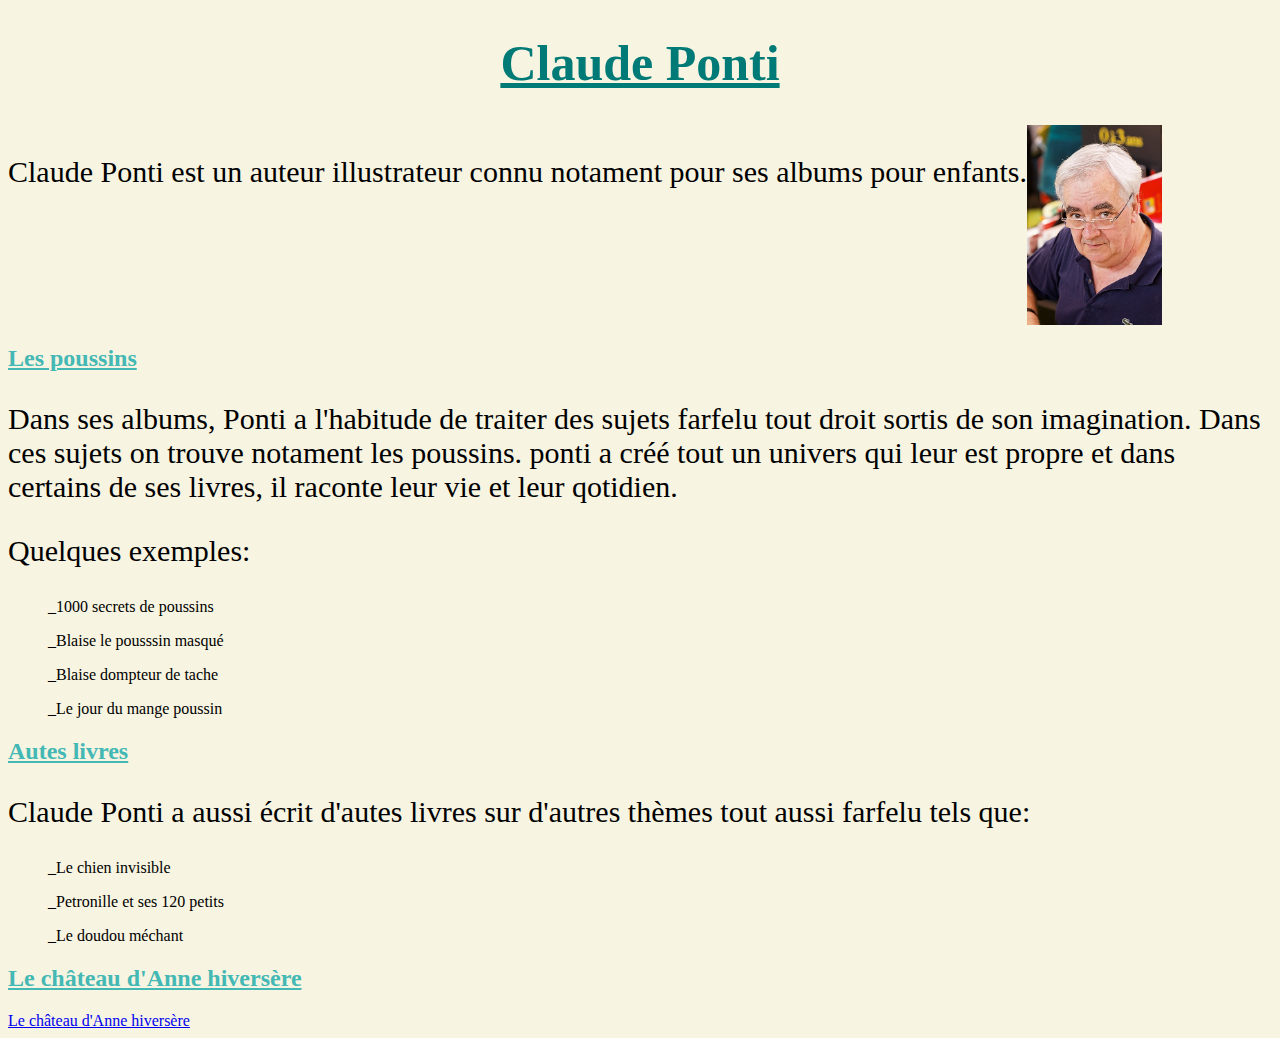
<file: index.html>
<!DOCTYPE html>
<html>
<head>
	<link rel="stylesheet" type="text/css" href="style.css">
	<title>Ponti</title>
</head>
<body>
<h1>Claude Ponti</h1>

<div class="conteneur">
	<p>Claude Ponti est un auteur illustrateur connu notament pour ses albums pour enfants.</p>
	<img src="image.jpg"height="200"width="135"/>
</div>
	

	<h2>Les poussins</h2>

	<p>Dans ses albums, Ponti a l'habitude de traiter des sujets farfelu tout droit sortis de son imagination. Dans ces sujets on trouve notament les poussins. ponti a créé tout un univers qui leur est propre et dans certains de ses livres, il raconte leur vie et leur qotidien.</p>

	<p>Quelques exemples:</p>

	<ul>_1000 secrets de poussins</ul>
	<ul>_Blaise le pousssin masqué</ul>
	<ul>_Blaise dompteur de tache</ul>
	<ul>_Le jour du mange poussin</ul>

	<h2>Autes livres</h2>

	<p>Claude Ponti a aussi écrit d'autes livres sur d'autres thèmes tout aussi farfelu tels que:</p>
	<ul>_Le chien invisible</ul>
	<ul>_Petronille et ses 120 petits</ul>
	<ul>_Le doudou méchant</ul>

	<h2>Le château d'Anne hiversère</h2>

	<a href="page2.html">Le château d'Anne hiversère</a>

</body>
</html>
</file>
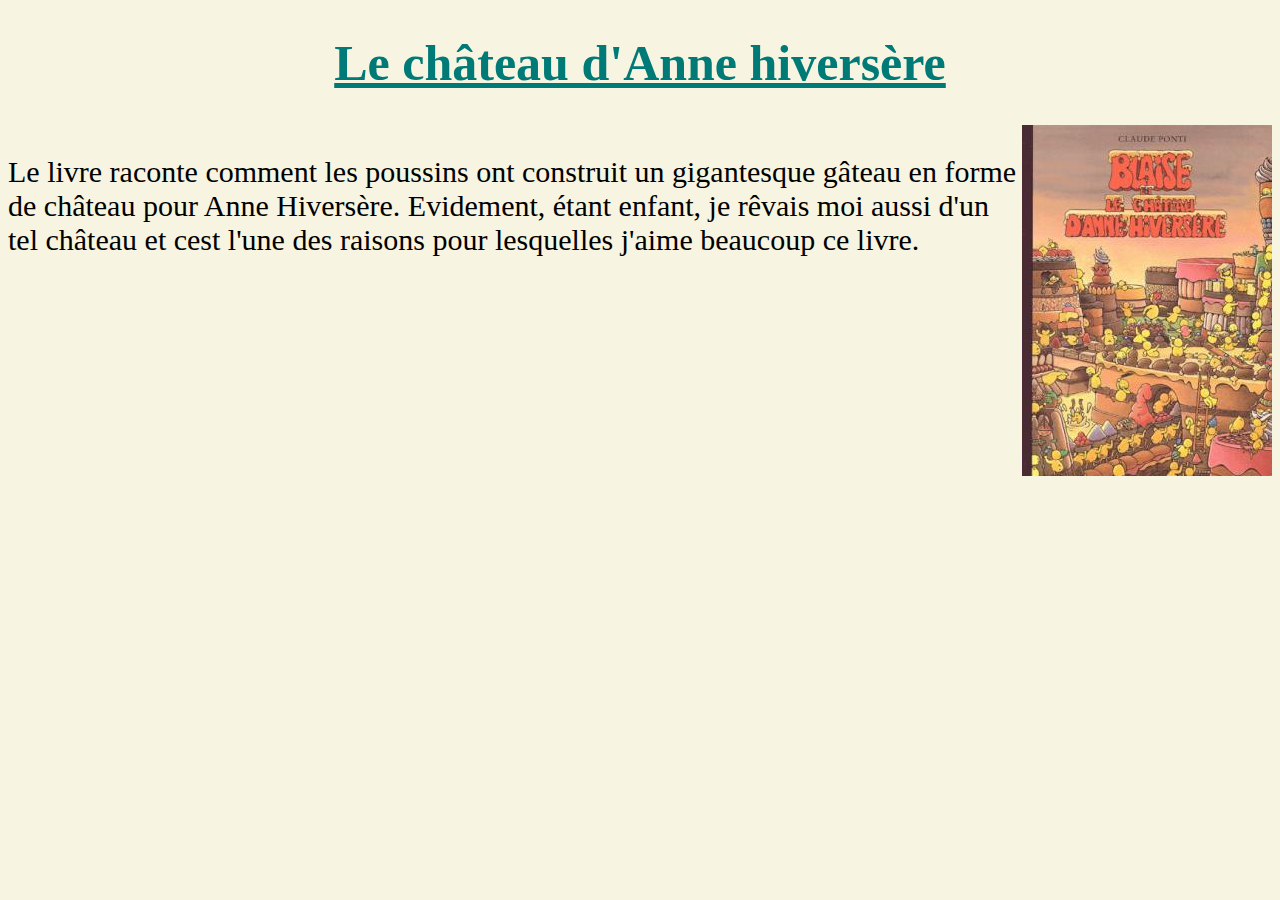
<file: page2.html>
<!DOCTYPE html>
<html>
<head>
	<link rel="stylesheet" type="text/css" href="style.css">
	<title>Le château d'Anne hiversère</title>
</head>
<body>
	<h1>Le château d'Anne hiversère</h1>

<div class=conteneur2>
	<p>Le livre raconte comment les poussins ont construit un gigantesque gâteau en forme de château pour Anne Hiversère. Evidement, étant enfant, je rêvais moi aussi d'un tel château et cest l'une des raisons pour lesquelles j'aime beaucoup ce livre.</p>
	<img src="image3.jpg">
</div>
	


</body>
</html>
</file>
<file: style.css>
p{
	color: #000000;
}
p{
	font-size: 30px;
}
p{
	font-family: verdana
}
h1{
	color: #007a76;
}
h1{
	text-align: center;
}
h1{
	font-family: impact
}
h1{
	text-decoration: underline;
}
h1{
	font-size: 50px
}
h2{
	color: #44b8b4;
}
h2{
	text-decoration: underline;
}
h2{
	font-family: impacts
}
body{
	background-color: #f7f4e1
}
ul{
	font-family: verdana
}
	
.conteneur{
	display: flex;
}
.conteneur2{
	display: flex;
}
</file>
